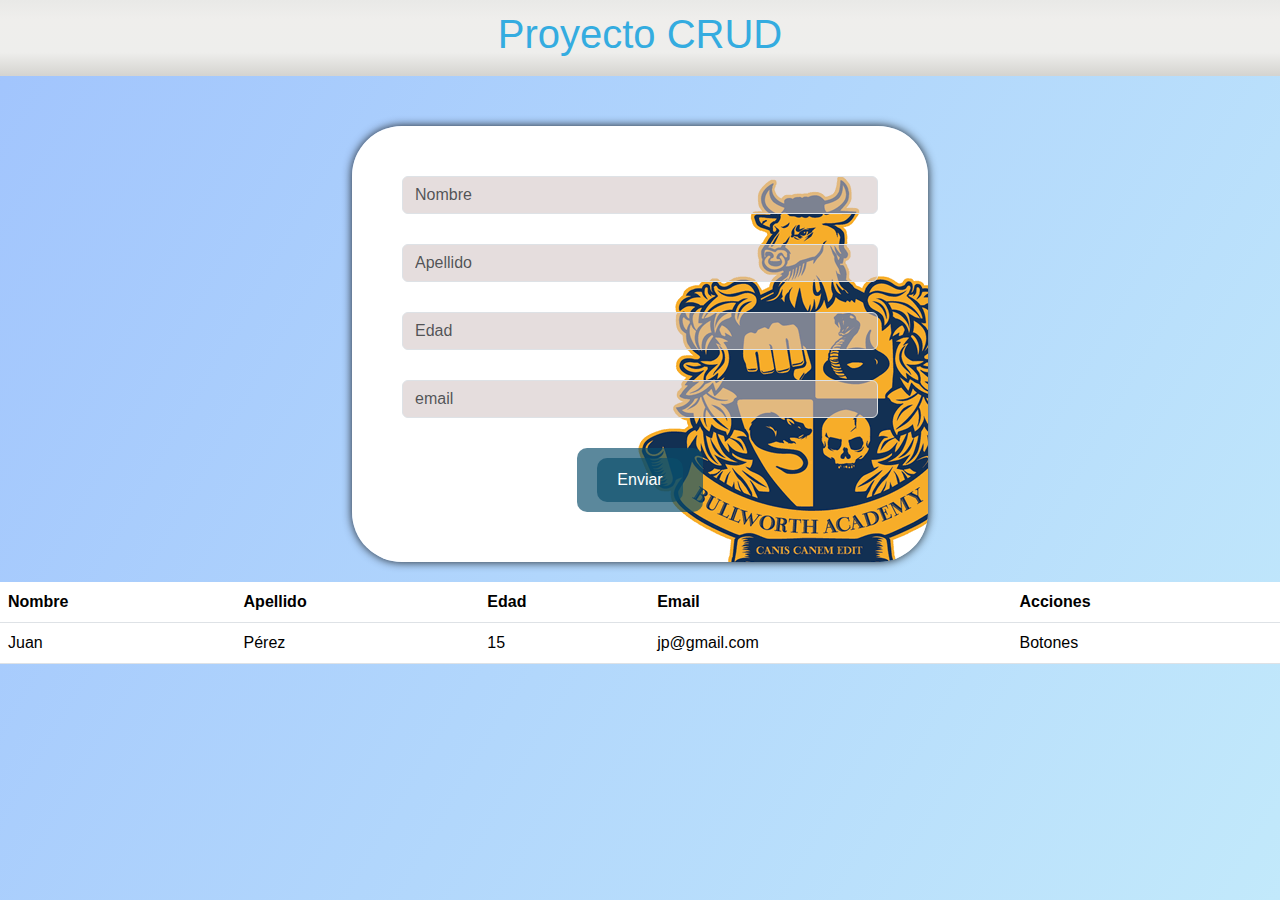
<file: index.html>
<!DOCTYPE html>
<html lang="en">
<head>
    <meta charset="UTF-8">
    <meta name="viewport" content="width=device-width, initial-scale=1.0">
    <title>Proyecto CRUD</title>
    <link href="https://cdn.jsdelivr.net/npm/bootstrap@5.3.3/dist/css/bootstrap.min.css" rel="stylesheet" integrity="sha384-QWTKZyjpPEjISv5WaRU9OFeRpok6YctnYmDr5pNlyT2bRjXh0JMhjY6hW+ALEwIH" crossorigin="anonymous">
    <link rel="stylesheet" href="./styles.css">
    
</head>
<header>
    <h1>Proyecto CRUD</h1>
</header>    
    <body>
        <section class = "form__container">
            <form class="form" id="formulario">
                <input type="text" class="form-control form_input"  placeholder="Nombre" id="nombre">
                <input type="text" class="form-control form_input" placeholder="Apellido" id="apellido">
                <input type="number" class="form-control form_input" placeholder="Edad" id="edad">
                <input type="email" class="form-control form_input" placeholder="email" id="email">
                <div class = "button">
                <button class="button" id="Enviar" onclick="ingresar()">Enviar</button>
                </div>    
            </form>
        </section>
        <div class="col-md-6">
            <table class="table caption-top bg-light">
                <thead>
                        <tr>
                            <th>Nombre</th>
                            <th>Apellido</th>
                            <th>Edad</th>
                            <th>Email</th>
                            <th>Acciones</th>
                        </tr>
                <tbody id="tbody"> 
                    <tr>
                        <td>Juan</td>
                        <td>Pérez</td>
                        <td>15</td>
                        <td>jp@gmail.com</td>
                        <td>Botones</td>
                    </tr>       
                </tbody>
                </thead>   
        </div>  
        <script src="./index.js"></script>                       
    </body>
</html>
</file>
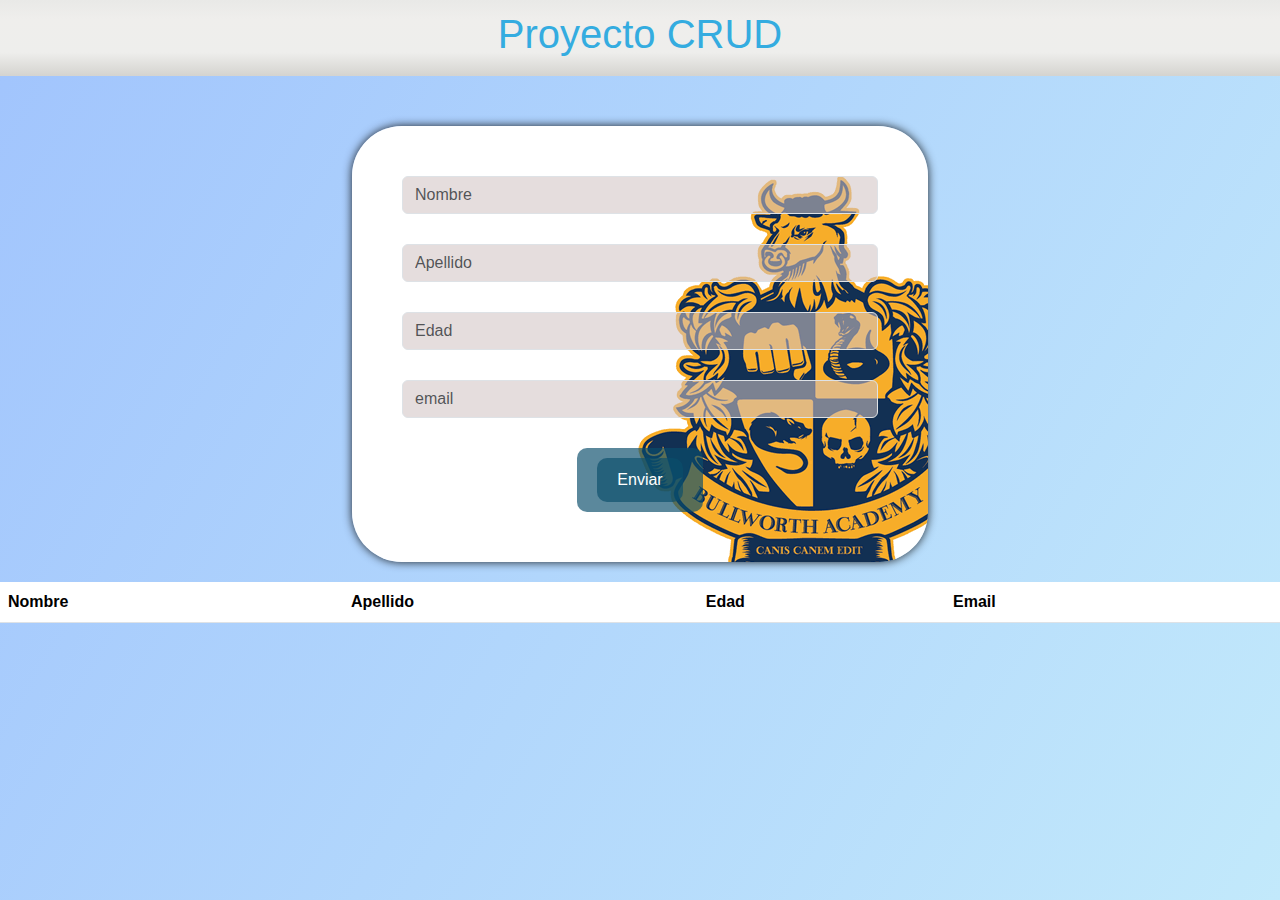
<file: Poyecto CRUD/index.html>
<!DOCTYPE html>
<html lang="en">
<head>
    <meta charset="UTF-8">
    <meta name="viewport" content="width=device-width, initial-scale=1.0">
    <title>Proyecto CRUD</title>
    <link href="https://cdn.jsdelivr.net/npm/bootstrap@5.3.3/dist/css/bootstrap.min.css" rel="stylesheet" integrity="sha384-QWTKZyjpPEjISv5WaRU9OFeRpok6YctnYmDr5pNlyT2bRjXh0JMhjY6hW+ALEwIH" crossorigin="anonymous">
    <link rel="stylesheet" href="./styles.css">
    
</head>
<header>
    <h1>Proyecto CRUD</h1>
</header>    
    <body>
        <section class = "form__container" id="body">
            <form class="form" id="formulario">
                <input type="text" class="form-control form_input"  placeholder="Nombre" id="nombre">
                <input type="text" class="form-control form_input" placeholder="Apellido" id="apellido">
                <input type="number" class="form-control form_input" placeholder="Edad" id="edad">
                <input type="email" class="form-control form_input" placeholder="email" id="email">
                <div class = "button">
                <button class="button" id="Enviar" onclick="ingresar()">Enviar</button>
                </div>    
            </form>
        </section>
        <div class="col-md-6">
            <table class="table caption-top bg-light">
                <thead>
                        <tr>
                            <th>Nombre</th>
                            <th>Apellido</th>
                            <th>Edad</th>
                            <th>Email</th>
                            <th></th>
                        </tr>
                <tbody id="tbody"> 
                    <tr>
                        <td>Juan</td>
                        <td>Pérez</td>
                        <td>15</td>
                        <td>jp@gmail.com</td>
                    </tr>       
                </tbody>
                </thead>   
        </div>  
        <script src="./index.js"></script>                       
    </body>
</html>
</file>
<file: styles.css>
*{
    margin: 0;
    padding: 0;
    box-sizing: border-box;
}
header{
    width: 100%;
    display: flex;
    justify-content: center;
    align-items: center;
    padding: 10px 100px;
    background-image: linear-gradient(to top, #d5d4d0 0%, #d5d4d0 1%, #eeeeec 31%, #efeeec 75%, #e9e9e7 100%);
    color: #34ace0;
}
body{
    background: linear-gradient(120deg, #a1c4fd 0%, #c2e9fb 100%);
    font-family: 'Poppins', sans-serif;
    width: 100%;
    height: 100vh;
    
}
.form__container{
    width: 100%;
    display: flex;
    justify-content: center;
    align-items: center;
    flex-direction: column;
    margin-top: 50px;
}
.form{
    width: 45%;
    display: flex;
    justify-content: center;
    align-items: center;
    flex-direction: column;
    background-image: url(./assets/Logo.png);
    padding: 50px;
    border-radius: 50px;
    box-shadow: 0 0 10px rgba(0, 0, 0, 0.849);
}
.form_input{
    margin-bottom: 30px;
    background: rgba(209, 194, 194, 0.562);

}
.button{
    background: #0a4e6bab;
    color: white;
    padding: 10px 20px;
    border: none;
    border-radius: 10px;
    cursor: pointer;
    transition: 1s;
}
.col-md-6{
    width: 100%;
    display: flex;
    justify-content: center;
    align-items: center;
    flex-direction: column;
    margin-top: 20px;
}
</file>
<file: Poyecto CRUD/styles.css>
*{
    margin: 0;
    padding: 0;
    box-sizing: border-box;
}
header{
    width: 100%;
    display: flex;
    justify-content: center;
    align-items: center;
    padding: 10px 100px;
    background-image: linear-gradient(to top, #d5d4d0 0%, #d5d4d0 1%, #eeeeec 31%, #efeeec 75%, #e9e9e7 100%);
    color: #34ace0;
}
body{
    background: linear-gradient(120deg, #a1c4fd 0%, #c2e9fb 100%);
    font-family: 'Poppins', sans-serif;
    width: 100%;
    height: 100vh;
    
}
.form__container{
    width: 100%;
    display: flex;
    justify-content: center;
    align-items: center;
    flex-direction: column;
    margin-top: 50px;
}
.form{
    width: 45%;
    display: flex;
    justify-content: center;
    align-items: center;
    flex-direction: column;
    background-image: url(./assets/Logo.png);
    padding: 50px;
    border-radius: 50px;
    box-shadow: 0 0 10px rgba(0, 0, 0, 0.849);
}
.form_input{
    margin-bottom: 30px;
    background: rgba(209, 194, 194, 0.562);

}
.button{
    background: #0a4e6bab;
    color: white;
    padding: 10px 20px;
    border: none;
    border-radius: 10px;
    cursor: pointer;
    transition: 1s;
}
.col-md-6{
    width: 100%;
    display: flex;
    justify-content: center;
    align-items: center;
    flex-direction: column;
    margin-top: 20px;
}
</file>
